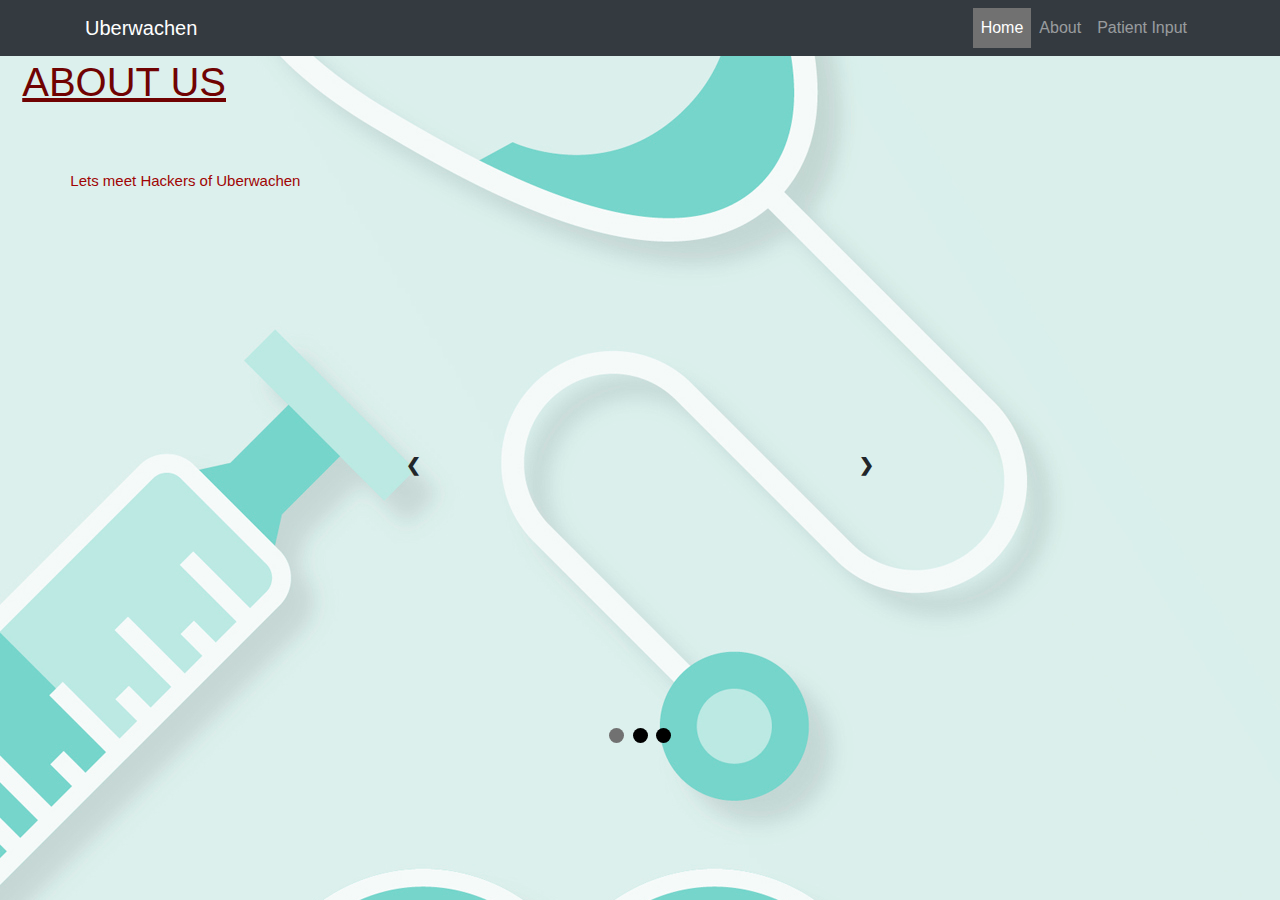
<file: About Us.html>
<!DOCTYPE html>
<html>
<head>
<meta name="viewport" content="width=device-width, initial-scale=1">
<link rel="stylesheet" href="aboutus.css">
<link href="https://stackpath.bootstrapcdn.com/bootstrap/4.1.3/css/bootstrap.min.css" rel="stylesheet">
</head>
<body>
  <nav class="navbar navbar-expand-lg navbar-dark bg-dark fixed-top">
		<div class="container">
			<a class="navbar-brand" href="index.html">Uberwachen</a> <button aria-controls="navbarSupportedContent" aria-expanded="false" aria-label="Toggle navigation" class="navbar-toggler" data-target="#navbarSupportedContent" data-toggle="collapse" type="button"><span class="navbar-toggler-icon"></span></button>
			<div class="collapse navbar-collapse" id="navbarSupportedContent">
				<ul class="navbar-nav ml-auto">
					<li class="nav-item active">
						<a class="nav-link" href="index.html">Home</a>
					</li>
					<li class="nav-item">
						<a class="nav-link" href="About Us.html">About</a>
          </li>
					<li class="nav-item">
						<a class="nav-link" href="patientvitals.html">Patient Input</a>
					</li>
				</ul>
			</div>
		</div>
	</nav>
  <br><br>
   <h1 class="text4">&nbsp;&nbsp;<u><b></b>ABOUT US</b></u></h1><br><br>
   <h5 class="text3">&nbsp;&nbsp; &nbsp; &nbsp; &nbsp; &nbsp; &nbsp;&nbsp; Lets meet Hackers of Uberwachen</h5>

<div class="slideshow-container">

<div class="mySlides fade">
  <div class="numbertext">First Hacker</div>
  <img class="image" src="WhatsApp Image 2021-05-01 at 9.31.33 PM (2).jpeg">
  <div class="text">Meet Anirudh, an enthusiastic electrical engineer from VIT VELLORE.</div>
</div>

<div class="mySlides fade">
  <div class="numbertext">Second Hacker</div>
  <img class="image" src="WhatsApp Image 2021-05-02 at 7.34.33 AM (1).jpeg" >
  <div class="text">Meet Ponni, She is currently studying in MS Ramaiah, Bengaluru</div>
</div>

<div class="mySlides fade">
  <div class="numbertext">Third Hacker</div>
  <img class="image" src="gaurav1.jpeg" >
  <div class="text">Meet Gaurav, an energetic electronic engineer from VIT CHENNAI  </div>
</div>

<a class="prev" onclick="plusSlides(-1)">&#10094;</a>
<a class="next" onclick="plusSlides(1)">&#10095;</a>

</div>
<br>

<div style="text-align:center">
  <span class="dot" onclick="currentSlide(1)"></span> 
  <span class="dot" onclick="currentSlide(2)"></span> 
  <span class="dot" onclick="currentSlide(3)"></span> 
</div>

<script>
var slideIndex = 1;
showSlides(slideIndex);

function plusSlides(n) {
  showSlides(slideIndex += n);
}

function currentSlide(n) {
  showSlides(slideIndex = n);
}

function showSlides(n) {
  var i;
  var slides = document.getElementsByClassName("mySlides");
  var dots = document.getElementsByClassName("dot");
  if (n > slides.length) {slideIndex = 1}    
  if (n < 1) {slideIndex = slides.length}
  for (i = 0; i < slides.length; i++) {
      slides[i].style.display = "none";  
  }
  for (i = 0; i < dots.length; i++) {
      dots[i].className = dots[i].className.replace(" active", "");
  }
  slides[slideIndex-1].style.display = "block";  
  dots[slideIndex-1].className += " active";
}
</script>
<script src="https://code.jquery.com/jquery-3.3.1.slim.min.js">
</script> 
<script src="https://cdnjs.cloudflare.com/ajax/libs/popper.js/1.14.3/umd/popper.min.js">
</script> 
<script src="https://stackpath.bootstrapcdn.com/bootstrap/4.1.3/js/bootstrap.min.js">
</script>

</body>
</html>
</file>
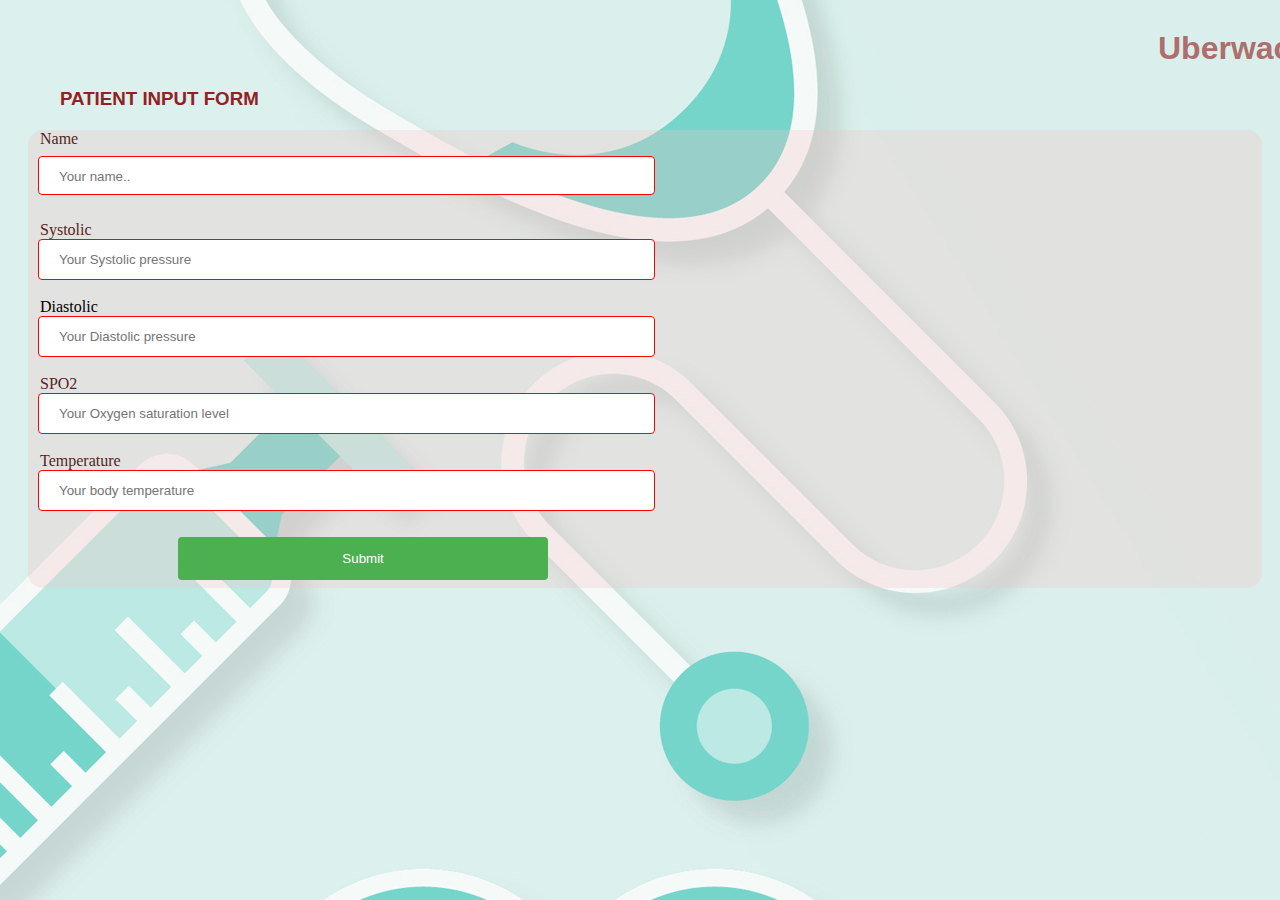
<file: Input.html>
<!DOCTYPE html>
<html>
<head>

<link rel="stylesheet" href="input.css">

</head>
<body>
<h1 class="heading">Uberwachen</h1>  
<h3 class="text">&nbsp; &nbsp;&nbsp;&nbsp;&nbsp;&nbsp;&nbsp;&nbsp; PATIENT INPUT FORM</h3>

<div>
  <form >
    <label for="name" class="lab">&nbsp; &nbsp;Name</label><br>
    <input type="text" id="name" name="name" placeholder="Your name.."><br><br>

    <label for="systolic" class="lab">&nbsp; &nbsp;Systolic</label><br>
    <input type="number" id="systolic" name="systolic" placeholder="Your Systolic pressure"><br><br>
    <label for="diastolic">&nbsp; &nbsp;Diastolic</label><br>
    <input type="number" id="diastolic" name="diastolic" placeholder="Your Diastolic pressure"><br><br>
    <label for="spo2" class="lab">&nbsp; &nbsp;SPO2</label><br>
    <input type="number" id="spo2" name="spo2" placeholder="Your Oxygen saturation level"><br><br>
    <label for="temp" class="lab">&nbsp; &nbsp;Temperature</label><br>
    <input type="number" id="temp" name="temp" placeholder="Your body temperature"><br><br>
    <input type="submit" value="Submit">

  </form>
  
</div>

</body>
</html>
</file>
<file: aboutus.css>
* {box-sizing: border-box}
body {font-family: Verdana, sans-serif; margin:0}
body {background-image: url(v870-tang-36.jpg);}
.mySlides {display: none}

/* Slideshow container */
.slideshow-container {
  max-width: 500px;
  position:relative;
  margin: auto;
}

/* Next & previous buttons */
.prev, .next {
  cursor: pointer;
  position: absolute;
  top: 50%;
  width: auto;
  padding: 16px;
  margin-top: -22px;
  color: rgb(0, 0, 0);
  font-weight: bold;
  font-size: 18px;
  transition: 0.7s ease;
  border-radius: 0 3px 3px 0;
  user-select: none;
}
.image{
    width:300px;
    align-items: center;
    margin-left: 100px;
    margin-top: 50px;
    border: 2.5px solid rgb(48, 48, 48);
}

/* Position the "next button" to the right */
.next {
  right: 0;
  border-radius: 3px 0 0 3px;
}

/* On hover, add a black background color with a little bit see-through */
.prev:hover, .next:hover {
  background-color: rgba(48, 48, 48, 0.253);
}

/* Caption text */
.text {
  color: #700202;
  font-size: 15px;
  padding: 8px 12px;
  position: relative;
  bottom: 8px;
  width: 100%;
  text-align: center;
  margin-top: 10px;
}
.text3 {
    color: #a00404;
    font-size: 15px;
    padding: 8px 12px;
    position: relative;
    bottom: 8px;
    width: 100%;
    text-align: left;
    margin-top: 10px;
}
/* Number text (1/3 etc) */
.numbertext {
  color: #000000;
  font-size: 16px;
  font-family: 'Lucida Sans', 'Lucida Sans Regular', 'Lucida Grande', 'Lucida Sans Unicode', Geneva, Verdana, sans-serif;
  padding: 8px 12px;
  position: center;
  top: 0;
  text-align: center;
  margin-bottom: -50px;
}

/* The dots/bullets/indicators */
.dot {
  cursor: pointer;
  height: 15px;
  width: 15px;
  margin: 0 2px;
  background-color: rgb(0, 0, 0);
  border-radius: 50%;
  display: inline-block;
  transition: background-color 0.6s ease;
}

.active, .dot:hover {
  background-color: #717171;
}
.text4{
    color:#700202;
    font-family: 'Lucida Sans', 'Lucida Sans Regular', 'Lucida Grande', 'Lucida Sans Unicode', Geneva, Verdana, sans-serif;
    margin-top:10px;
}

/* Fading animation */
.fade {
  -webkit-animation-name: fade;
  -webkit-animation-duration: 1.5s;
  animation-name: fade;
  animation-duration: 1.5s;
}

@-webkit-keyframes fade {
  from {opacity: .4} 
  to {opacity: 1}
}

@keyframes fade {
  from {opacity: .4} 
  to {opacity: 1}
}

/* On smaller screens, decrease text size */
@media only screen and (max-width: 300px) {
  .prev, .next,.text {font-size: 11px}
}
</file>
<file: input.css>
body {background-image: url(v870-tang-36.jpg);}
img {
    border: 1px solid #ddd;
    border-radius: 4px;
    padding: 5px;
    width: 50px;
   margin-left: 500px;
}

input[type=text], select {
    width: 50%;
    padding: 12px 20px 10px;
    margin: 8px 10px;
    display: inline-block;
    border: 1px solid rgb(255, 0, 0);
    border-radius: 4px;
    box-sizing: border-box;
  }
input[type=number]{
    width:50%;
    padding:12px 20px ;
    margin-left: 10px;
    border: 1px solid rgb(255, 0, 0);
    border-radius: 4px;
    box-sizing: border-box;

}
  
  input[type=submit] {
    width: 30%;
    background-color: #4CAF50;
    color: white;
    padding: 14px 20px;
    margin: 8px 150px;
    border: none;
    border-radius: 4px;
    cursor: pointer;
  }
  
  input[type=submit]:hover {
    background-color: #2f6d32;
  }
   
  .text{
      font-family: 'Lucida Sans', 'Lucida Sans Regular', 'Lucida Grande', 'Lucida Sans Unicode', Geneva, Verdana, sans-serif;
      color: #8f2222;

  }
  .heading{
      font-family: 'Segoe UI', Tahoma, Geneva, Verdana, sans-serif;
      color: #9e4444c4;
      margin-left: 1150px;
      margin-top: 30px;
  }
  .lab{
      font-family: Georgia, 'Times New Roman', Times, serif;
      color: rgba(88, 35, 35, 1.863);
      margin-top: 15px;
  }
  .forms{
      margin-right:10px;
  }
  div {
    border-radius: 15px;
    background-color:#f4c2c246;
    margin: 20px 20px;
    margin-right:10px;
}
</file>
